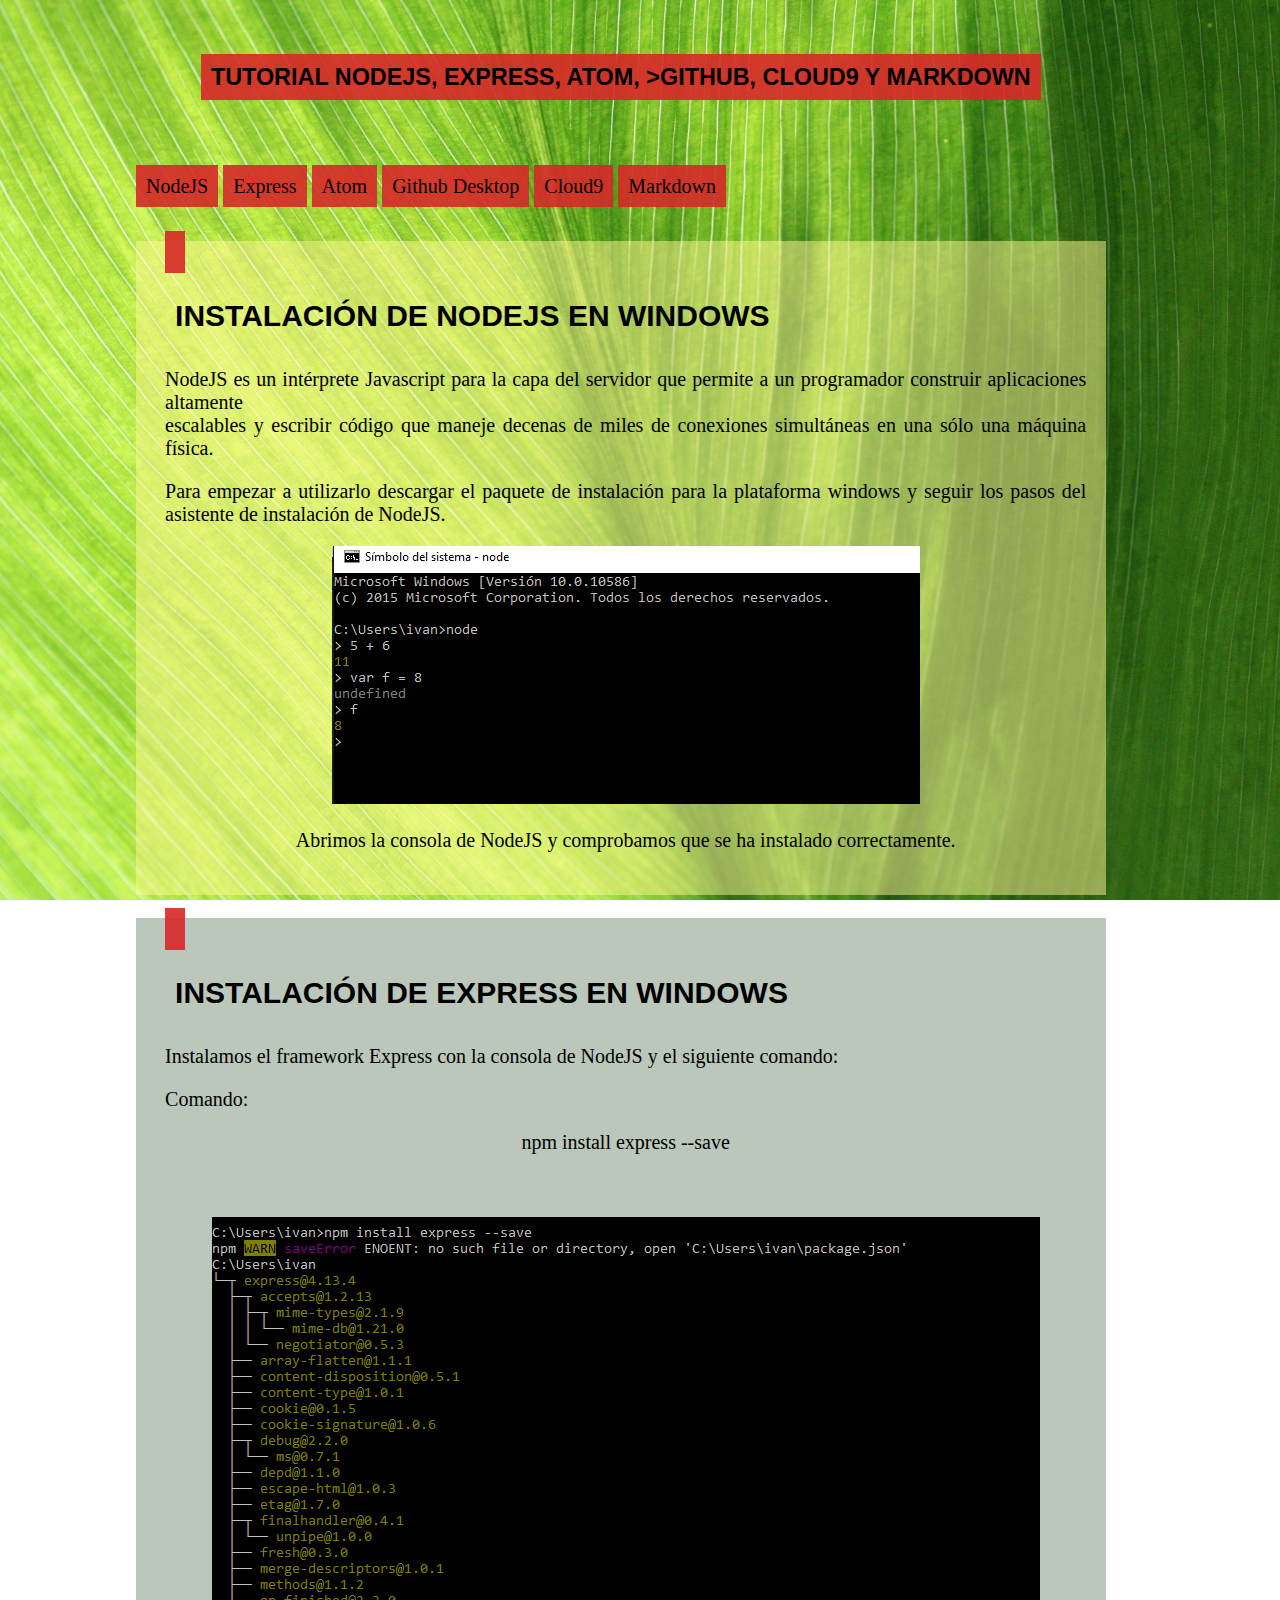
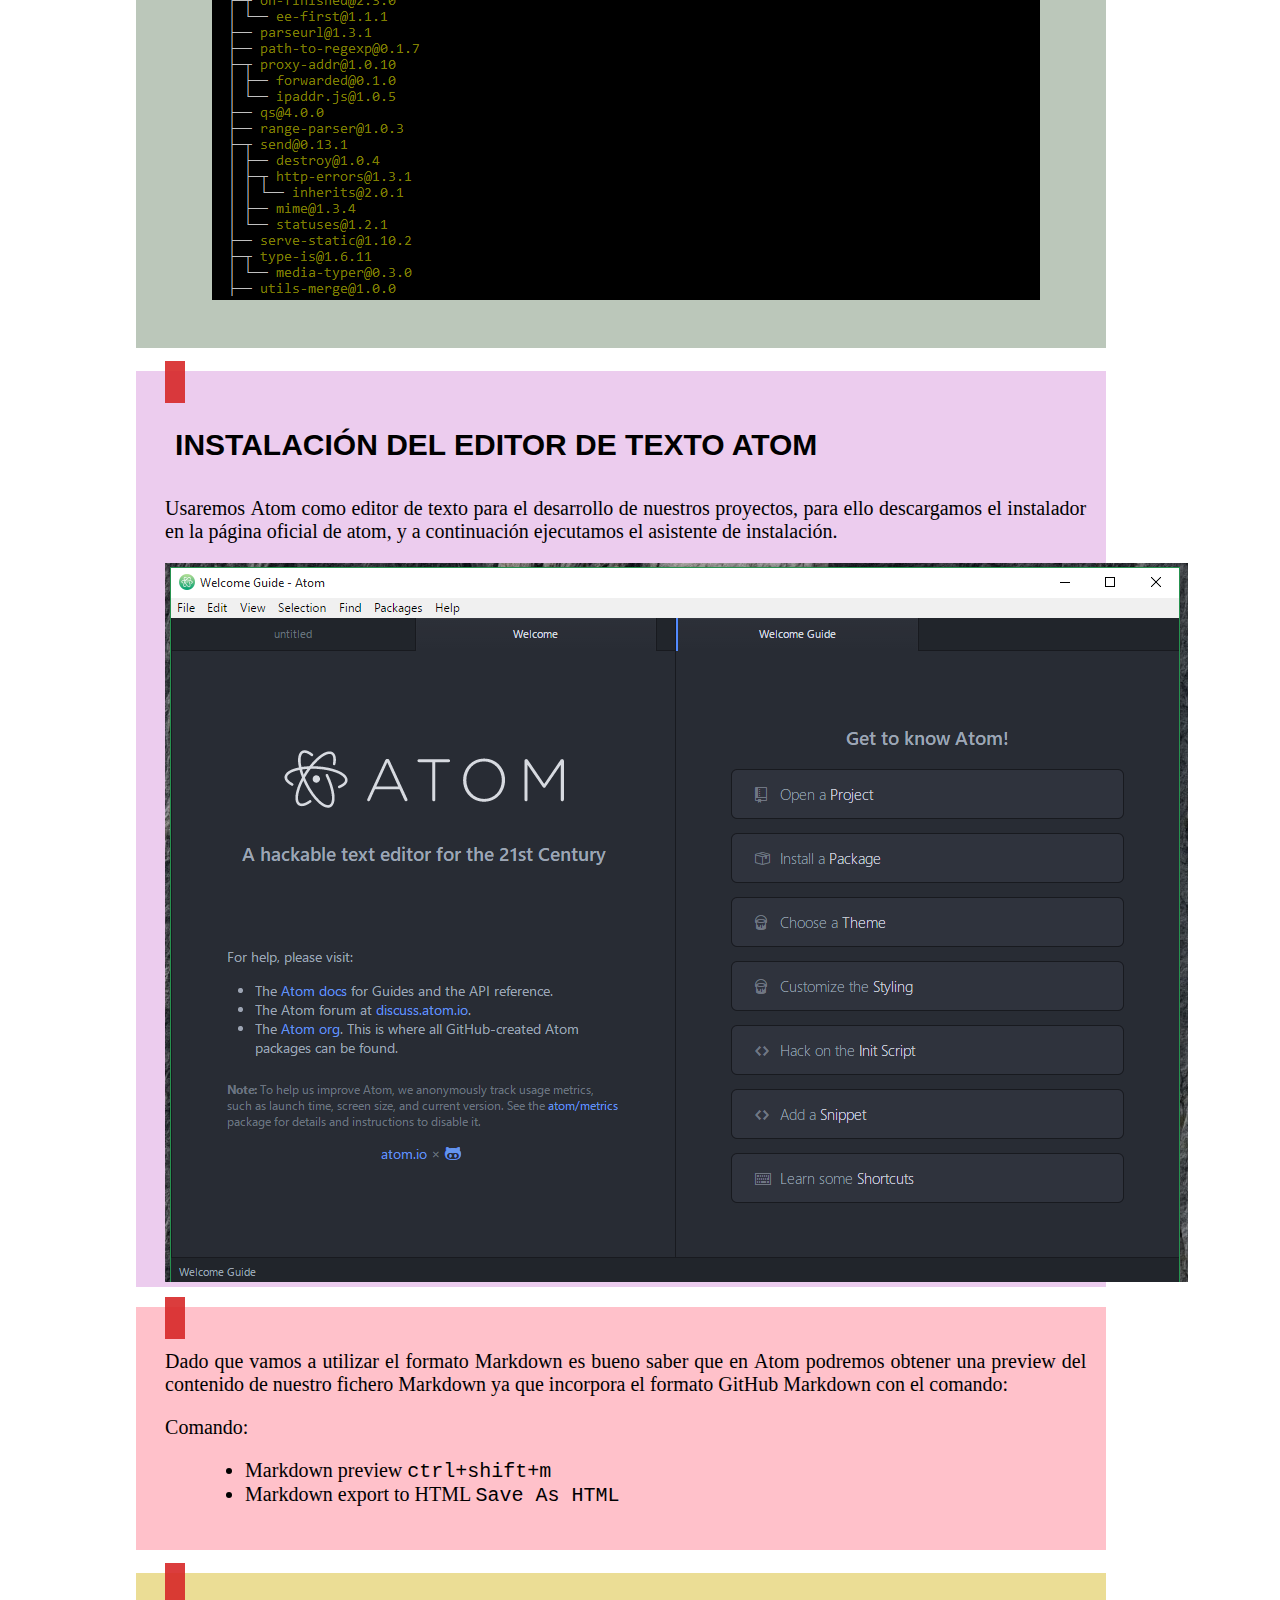
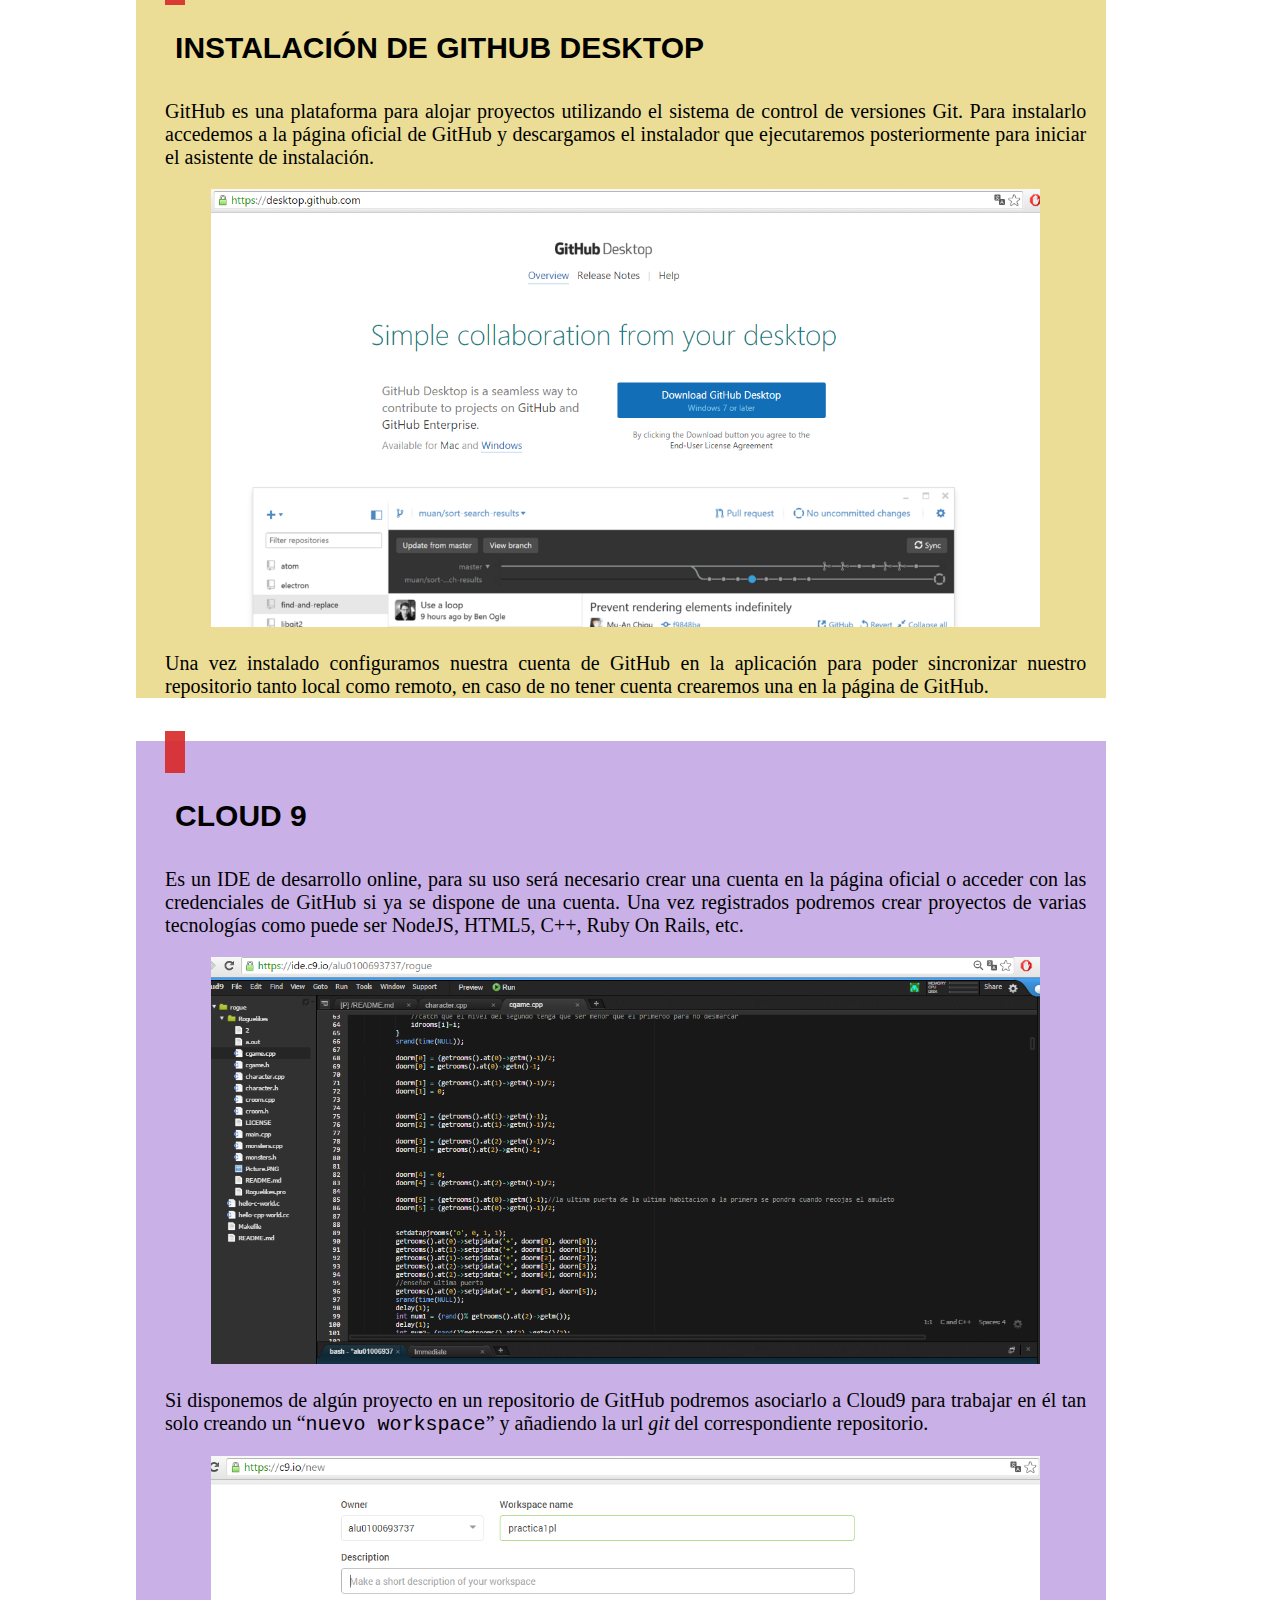
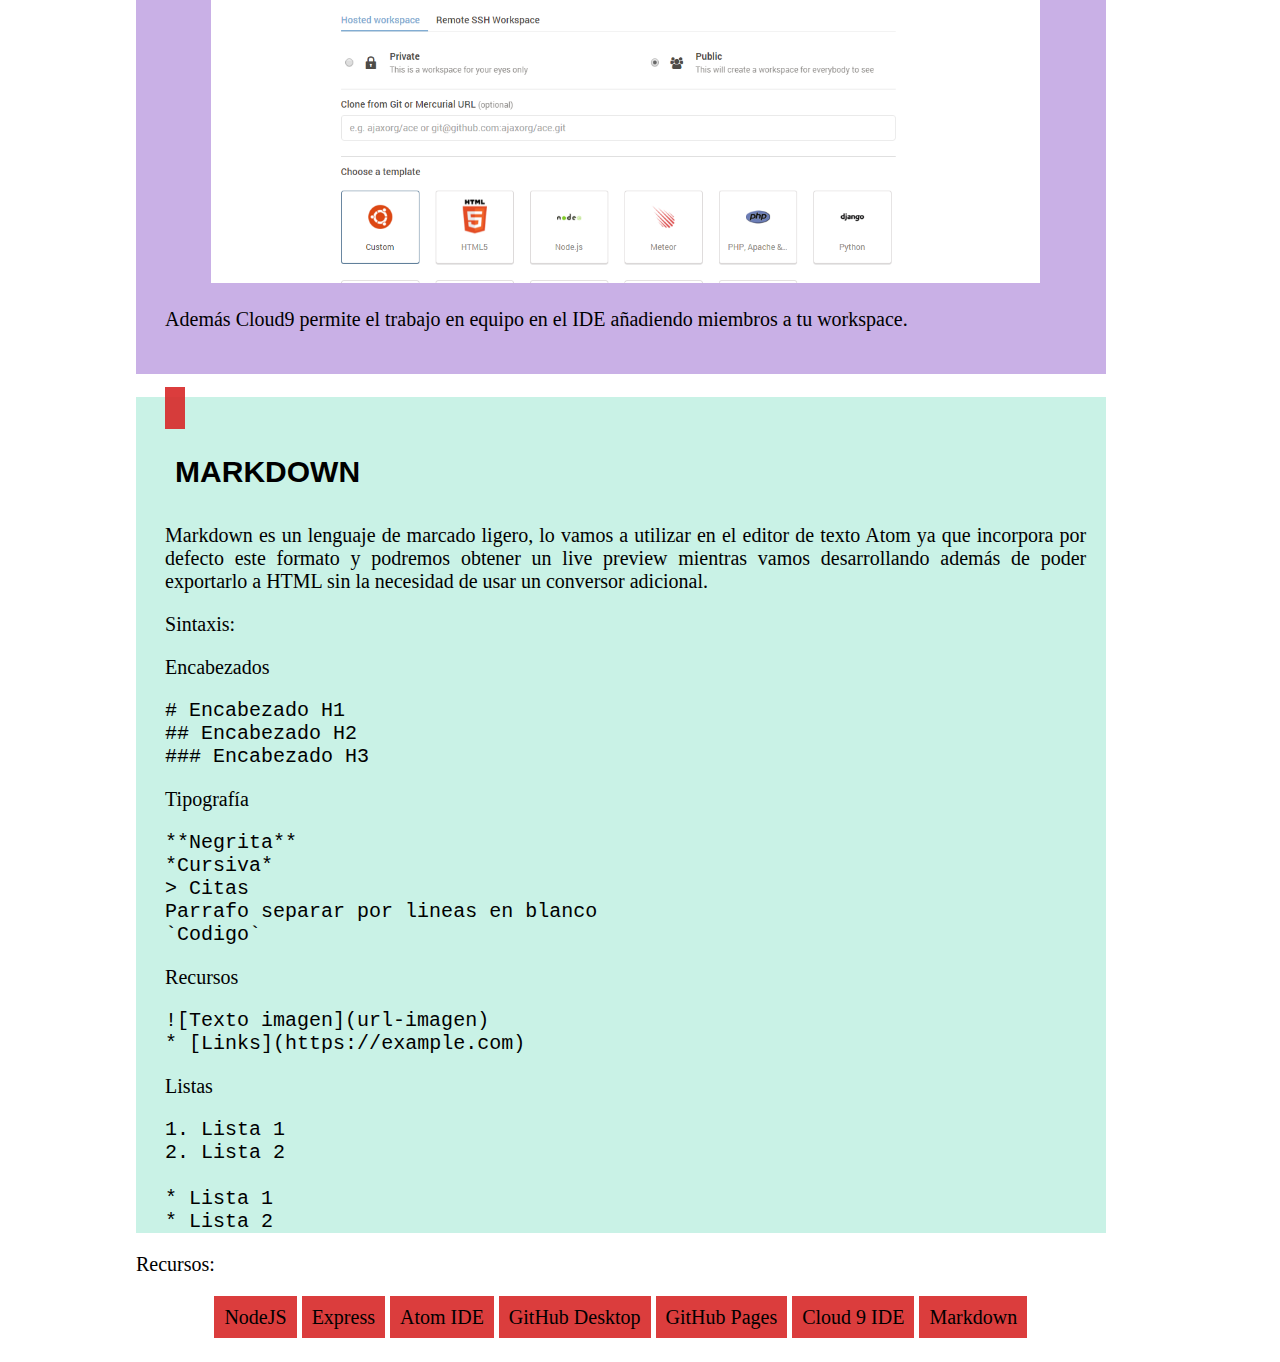
<file: index.html>
<!DOCTYPE html>
<html>
  <head>
      <meta charset="utf-8" />
      <title>Practica 1</title>
      <link href="css/index.css" rel="stylesheet">
      <link rel="shortcut icon" type="images/favicon.png" href="/favicon.png"/>

  </head>
  <body><center><br><h3><a>Tutorial NodeJS, Express, Atom, >GitHub, Cloud9
    y Markdown</a><h1></center>
      <p><a href="#primero">NodeJS</a> <a href="#segundo">Express</a> <a href="#tercero">Atom</a> <a href="#quinto">Github Desktop</a> <a href="#sexto">Cloud9</a> <a href="#septimo">Markdown</a></p> <br>
      <div id=primerparrafo><a name="primero"></a>
      <h2>Instalación de NodeJS en Windows</h2>
      <p>NodeJS es un intérprete <strong>Javascript</strong> para la capa del
        servidor que permite a un programador construir aplicaciones altamente<br>
        escalables y escribir código que maneje decenas de miles de conexiones
        simultáneas en una sólo una máquina física.</p>
      <p>Para empezar a utilizarlo descargar el paquete de instalación para la
        plataforma windows y seguir los pasos del asistente de instalación
        de <strong>NodeJS</strong>.</p>
      <center><p><img src="images/node.png" alt=""></p><center>
      <p>Abrimos la consola de <strong>NodeJS</strong> y comprobamos que se ha instalado correctamente.</p>
      <br>
      </div><br>
      <div id= segundoparrafo><a name="segundo"></a>
      <h2>Instalación de Express en Windows</h2>
      <p>Instalamos el framework <strong>Express</strong> con la consola de <strong>NodeJS</strong> y el siguiente comando:</p>
      <p><strong>Comando:</strong></p>
      <blockquote>
      <p><center><i<code>npm install express --save</code></i</center></p><br>
      </blockquote>
      <p><center><img src="images/node2.png" alt=""></center></p><br>
     </div>
     <br>
      <div id= tercerparrafo><a name="tercero"></a>
      <h2>Instalación del editor de texto Atom</h2>
      <p>Usaremos <strong>Atom</strong> como editor de texto para el desarrollo de nuestros proyectos, para ello descargamos el instalador en la página oficial de atom, y a continuación ejecutamos el asistente de instalación.</p>
      <p><img src="images/atom1.png" alt=""></p>
    </div>
    <div id=cuartoparrafo><a name="cuarto"></a>
      <p>Dado que vamos a utilizar el formato <strong>Markdown</strong> es bueno saber que en <strong>Atom</strong> podremos obtener una preview del contenido de nuestro fichero Markdown ya que incorpora el formato <strong>GitHub Markdown</strong> con el comando:</p>
      <p><strong>Comando:</strong></p>
      <blockquote>
      <ul>
      <li>Markdown preview <code>ctrl+shift+m</code></li>
      <li>Markdown export to HTML <code>Save As HTML</code></li>
      </ul>
      </blockquote>
      <br>
    </div><br>
    <div id= quintoparrafo><a name="quinto"></a>
      <h2>Instalación de GitHub Desktop</h2>
      <p>GitHub es una plataforma para alojar proyectos utilizando el sistema de control de versiones <strong>Git</strong>. Para instalarlo accedemos a la página oficial de <strong>GitHub</strong> y descargamos el instalador que ejecutaremos posteriormente para iniciar el asistente de instalación.</p>
      <p><center><img src="images/git.png" width="90%"alt=""></center></p>
      <p>Una vez instalado configuramos nuestra cuenta de <strong>GitHub</strong> en la aplicación para poder sincronizar nuestro repositorio tanto local como remoto, en caso de no tener cuenta crearemos una en la página de <strong>GitHub</strong>.</p>
    </div><br>
    <div id=sextoparrafo><a name="sexto"></a>
      <h2>Cloud 9</h2>
      <p>Es un IDE de desarrollo online, para su uso será necesario crear una cuenta en la página oficial o acceder con las credenciales de GitHub si ya se dispone de una cuenta. Una vez registrados podremos crear proyectos de varias tecnologías como puede ser NodeJS, HTML5, C++, Ruby On Rails, etc.</p>
      <p><center><img src="images/cloud.png" width="90%" alt=""></center></p>
      <p>Si disponemos de algún proyecto en un repositorio de GitHub podremos asociarlo a <strong>Cloud9</strong> para trabajar en él tan solo creando un “<code>nuevo workspace</code>” y añadiendo la url <em>git</em> del correspondiente repositorio.</p>
      <p><center><img src="images/cloud2.png" width="90%" alt=""></center></p>
      <p>Además <strong>Cloud9</strong> permite el trabajo en equipo en el IDE añadiendo miembros a tu workspace.</p>
    <br></div><br>
    <div id=septimoparrafo><a name="septimo"></a>
    <h2>Markdown</h2>
      <p>Markdown es un lenguaje de marcado ligero, lo vamos a utilizar en el editor de texto Atom ya que incorpora por defecto este formato y podremos obtener un live preview mientras vamos desarrollando además de poder exportarlo a HTML sin la necesidad de usar un conversor adicional.</p>
      <p>Sintaxis:</p>
      <p>Encabezados</p>
      <pre class="editor-colors lang-text"><div class="line"><span class="text plain"><span class="meta paragraph text"><span>#&nbsp;Encabezado&nbsp;H1</span></span></span></div><div class="line"><span class="text plain"><span class="meta paragraph text"><span>##&nbsp;Encabezado&nbsp;H2</span></span></span></div><div class="line"><span class="text plain"><span class="meta paragraph text"><span>###&nbsp;Encabezado&nbsp;H3</span></span></span></div></pre><p>Tipografía</p>
      <pre class="editor-colors lang-text"><div class="line"><span class="text plain"><span class="meta bullet-point star text"><span class="punctuation definition item text"><span>*</span></span><span>*Negrita**</span></span></span></div><div class="line"><span class="text plain"><span class="meta bullet-point star text"><span class="punctuation definition item text"><span>*</span></span><span>Cursiva*</span></span></span></div><div class="line"><span class="text plain"><span class="meta paragraph text"><span>&gt;&nbsp;Citas</span></span></span></div><div class="line"><span class="text plain"><span class="meta paragraph text"><span>Parrafo&nbsp;separar&nbsp;por&nbsp;lineas&nbsp;en&nbsp;blanco</span></span></span></div><div class="line"><span class="text plain"><span class="meta paragraph text"><span>`Codigo`</span></span></span></div></pre><p>Recursos</p>
      <pre class="editor-colors lang-text"><div class="line"><span class="text plain"><span class="meta paragraph text"><span>![Texto&nbsp;imagen](url-imagen)</span></span></span></div><div class="line"><span class="text plain"><span class="meta paragraph text"><span>*&nbsp;[Links](</span><span class="markup underline link https hyperlink"><span>https://example.com</span></span><span>)</span></span></span></div></pre><p>Listas</p>
      <pre class="editor-colors lang-text"><div class="line"><span class="text plain"><span class="meta paragraph text"><span>1.&nbsp;Lista&nbsp;1</span></span></span></div><div class="line"><span class="text plain"><span class="meta paragraph text"><span>2.&nbsp;Lista&nbsp;2</span></span></span></div><div class="line"><span class="text plain"><span>&nbsp;</span></span></div><div class="line"><span class="text plain"><span class="meta bullet-point star text"><span class="punctuation definition item text"><span>*</span></span><span>&nbsp;Lista&nbsp;1</span></span></span></div><div class="line"><span class="text plain"><span class="meta bullet-point star text"><span class="punctuation definition item text"><span>*</span></span><span>&nbsp;Lista&nbsp;2</span></span></span></div></pre>
    </div>
    <p><strong>Recursos:</strong></p>
    <div id=enlaces><center>
      <a id=link href="https://nodejs.org" target="_blank">NodeJS</a>
      <a id=link href="http://expressjs.com"target="_blank">Express</a>
      <a id=link href="https://atom.io"target="_blank">Atom IDE</a>
      <a id=link href="https://desktop.github.com"target="_blank">GitHub Desktop</a>
      <a id=link href="https://pages.github.com/"target="_blank">GitHub Pages</a>
      <a id=link href="https://c9.io"target="_blank">Cloud 9 IDE</a>
      <a id=link href="http://daringfireball.net/projects/markdown/"target="_blank">Markdown</a><center>
    </div>
</body>
</html>
</file>
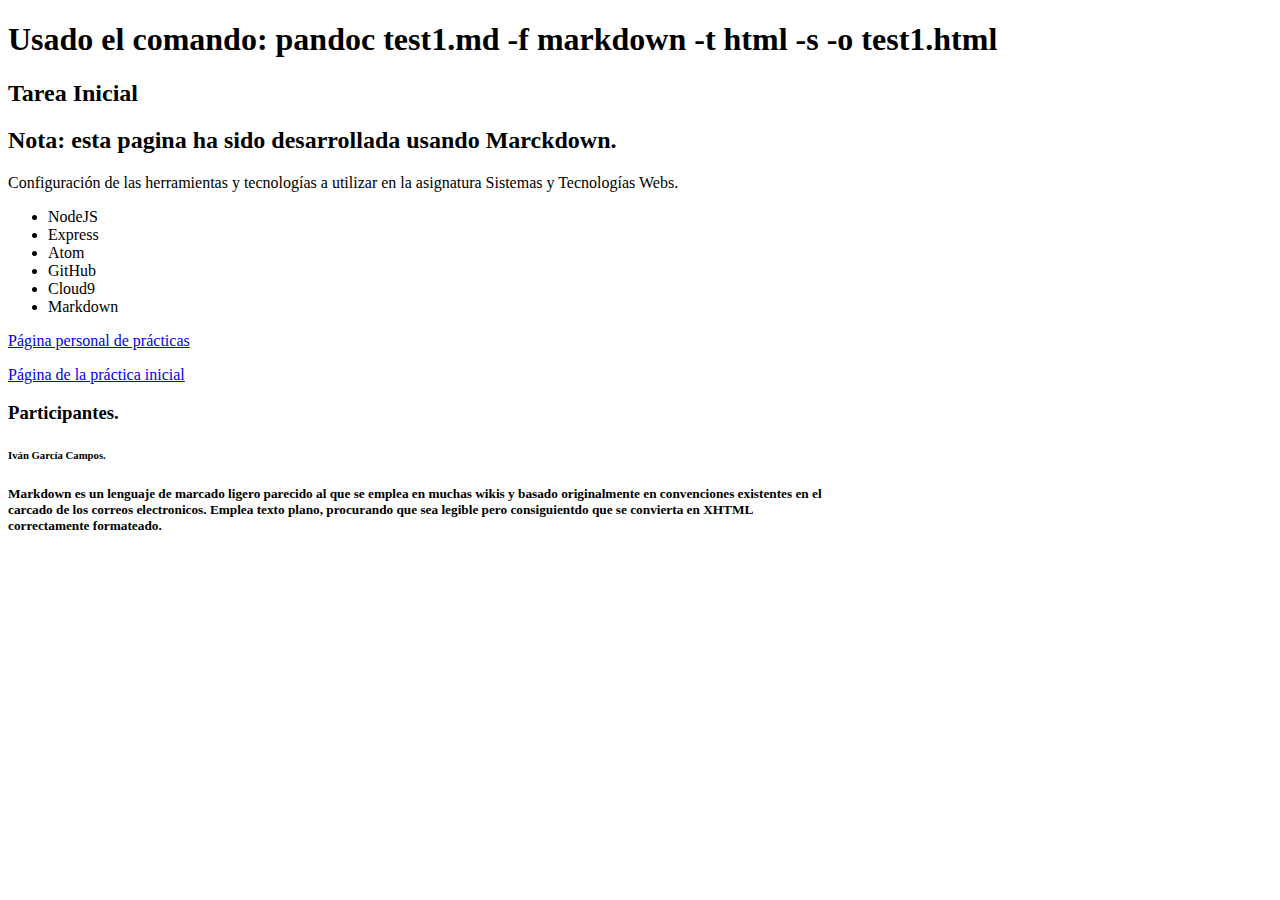
<file: readme.html>
<!DOCTYPE html PUBLIC "-//W3C//DTD XHTML 1.0 Transitional//EN" "http://www.w3.org/TR/xhtml1/DTD/xhtml1-transitional.dtd">
<html xmlns="http://www.w3.org/1999/xhtml">
<head>
  <meta http-equiv="Content-Type" content="text/html; charset=utf-8" />
  <meta http-equiv="Content-Style-Type" content="text/css" />
  <meta name="generator" content="pandoc" />
  <meta charset="UTF-8">
  <title></title>
  <style type="text/css">code{white-space: pre;}</style>
</head>
<body>
  <h1> Usado el comando: pandoc test1.md -f markdown -t html -s -o test1.html </h1>
<h2 id="tarea-inicial">Tarea Inicial</h2>
<h2 id="nota-esta-pagina-ha-sido-desarrollada-usando-marckdown.">Nota: esta pagina ha sido desarrollada usando Marckdown.</h2>
<p>Configuración de las herramientas y tecnologías a utilizar en la asignatura Sistemas y Tecnologías Webs.</p>
<ul>
<li>NodeJS</li>
<li>Express</li>
<li>Atom</li>
<li>GitHub</li>
<li>Cloud9</li>
<li>Markdown</li>
</ul>
<p><a href="http://alu0100693737.github.io/">Página personal de prácticas</a></p>
<p><a href="http://alu0100693737.github.io/Prct01PL/">Página de la práctica inicial</a></p>
<h3 id="participantes.">Participantes.</h3>
<h6 id="iván-garcía-campos.">Iván García Campos.</h6>
<h5 id="markdown-es-un-lenguaje-de-marcado-ligero-parecido-al-que-se-emplea-en-muchas-wikis-y-basado-originalmente-en-convenciones-existentes-en-el-carcado-de-los-correos-electronicos.-emplea-texto-plano-procurando-que-sea-legible-pero-consiguientdo-que-se-convierta-en-xhtml-correctamente-formateado.">Markdown es un lenguaje de marcado ligero parecido al que se emplea en muchas wikis y basado originalmente en convenciones existentes en el <br>carcado de los correos electronicos. Emplea texto plano, procurando que sea legible pero consiguientdo que se convierta en XHTML <br>correctamente formateado.</h5>
</body>
</html>
</file>
<file: css/index.css>
html {
  background: url(../images/fondo2.jpg) no-repeat center center fixed;
  -webkit-background-size: cover;
  -moz-background-size: cover;
  -o-background-size: cover;
  background-size: cover;
  font-size: 20px;
  text-align: justify;
  padding-right: 3%;
  margin-left: 10%;
  margin-right: 10%;
  color:black;
}
p{
  font-family: cursive;
  font-weight: 100;
}
h1,
h2,
h3,
h4,
h5,
h6 {
    text-transform: uppercase;
    font-family: Montserrat,"Helvetica Neue",Helvetica,Arial,sans-serif;
    font-weight: 700;
    padding: 10px;
}
h2:hover{
  color: #fff;
  position: relative;
}

a {
  background-color: rgba(215, 40, 40, 0.9);
  color: black;
  text-decoration: none;
  padding: 10px;
}

a:hover {
  color: #fff;
  position: relative;
}

a[title]:hover:after {
  content: attr(title);
  padding: 4px 8px;
  color: #333;
  position: absolute;
  left: 0;
  top: 100%;
  z-index: 20;
  white-space: nowrap;
  -moz-border-radius: 5px;
  -webkit-border-radius: 5px;
  border-radius: 5px;
  -moz-box-shadow: 0px 0px 4px #222;
  -webkit-box-shadow: 0px 0px 4px #222;
  box-shadow: 0px 0px 4px #222;
  background-image: -moz-linear-gradient(top, #eeeeee, #cccccc);
  background-image: -webkit-gradient(linear,left top,left bottom,color-stop(0, #eeeeee),color-stop(1, #cccccc));
  background-image: -webkit-linear-gradient(top, #eeeeee, #cccccc);
  background-image: -moz-linear-gradient(top, #eeeeee, #cccccc);
  background-image: -ms-linear-gradient(top, #eeeeee, #cccccc);
  background-image: -o-linear-gradient(top, #eeeeee, #cccccc);
}

#primerparrafo{
  font-family: cursive;
  background-color: rgba(255, 248, 147, 0.5);
  padding-left: 3%;
  padding-right: 2%;
}
#primerparrafo.outset {border-style: dotted;}

#segundoparrafo{
  font-family: cursive;
  background-color: rgba(85, 116, 83, 0.4);
  padding-left: 3%;
  padding-right: 2%;
}
#segundoparrafo.outset {border-style: dotted;}

#tercerparrafo{
  font-family: cursive;
  background-color: rgba(160, 0, 168, 0.2);
  padding-left: 3%;
  padding-right: 2%;
}
#tercerparrafo.outset {border-style: dotted;}

#cuartoparrafo{
  font-family: cursive;
  background-color: rgba(255, 101, 123, 0.4);
  padding-left: 3%;
  padding-right: 2%;
}
#cuartoparrafo.outset {border-style: dotted;}

#quintoparrafo{
  font-family: cursive;
background-color: rgba(215, 188, 44, 0.5);
  padding-left: 3%;
  padding-right: 2%;
}
#quintoparrafo.outset {border-style: dotted;}

#sextoparrafo{
  font-family: cursive;
background-color: rgba(148, 97, 206, 0.5);
  padding-left: 3%;
  padding-right: 2%;
}
#sextoparrafo.outset {border-style: dotted;}

#septimoparrafo{
  font-family: cursive;
background-color: rgba(148, 230, 206, 0.5);
  padding-left: 3%;
  padding-right: 2%;
}

#enlaces{
    color: black;
    text-decoration: none;
    padding: 10px;
  }
</file>
